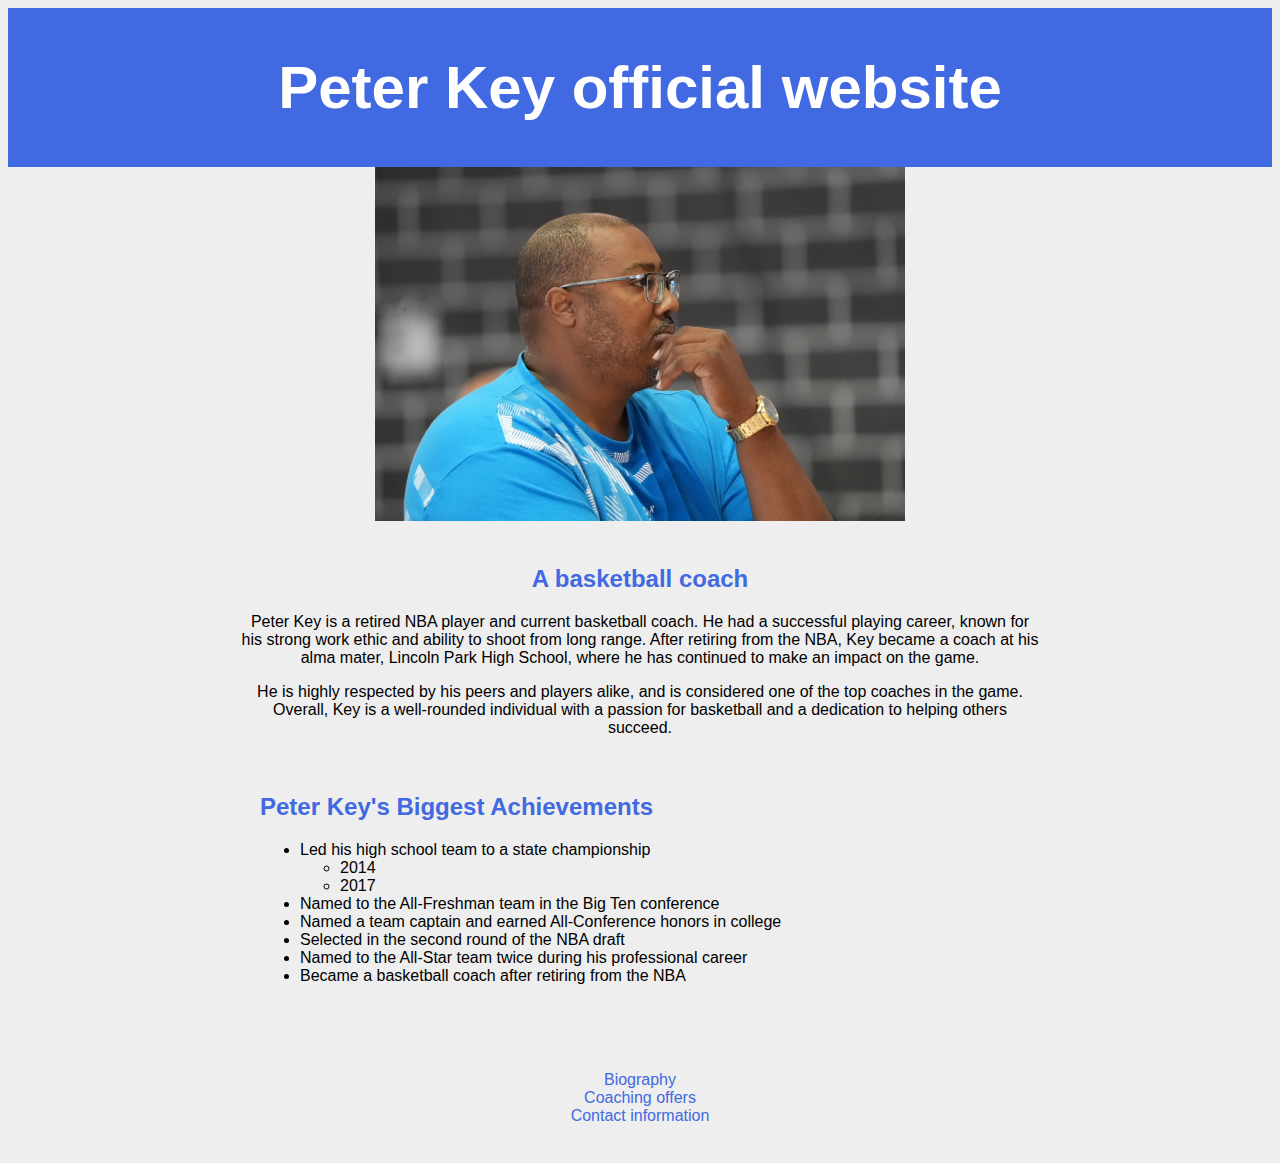
<file: index.html>
<!DOCTYPE html>
<html>
<head>
  <meta charset="UTF-8">
  <meta name="author" content="Le Duc hung">
  <title>Peter Key official website</title>
  <link rel="stylesheet" href="styles.css">
</head>
<body>
<div class="header">
    <h1>Peter Key official website</h1>
</div>
<img src="Peter_Key.jpg" height="354" width="530"  alt="Peter Key image">
<div class="content">
    <h2>A basketball coach</h2>
    <p>Peter Key is a retired NBA player and current basketball coach. He had a successful playing career, known for his strong work ethic and ability to shoot from 
        long range. After retiring from the NBA, Key became a coach at his alma mater, Lincoln Park High School, where he has continued to make an impact on the game.
    </p>
    <p>He is highly respected by his peers and players alike, and is considered one of the top coaches in the game. Overall, Key is a well-rounded individual 
        with a passion for basketball and a dedication to helping others succeed.
    </p>
    <div id="left">
        <h2>Peter Key's Biggest Achievements</h2>
        <ul>
            <li>Led his high school team to a state championship
                <ul>
                    <li>2014</li>
                    <li>2017</li>
                </ul>
            </li>
            <li>Named to the All-Freshman team in the Big Ten conference</li>
            <li>Named a team captain and earned All-Conference honors in college</li>
            <li>Selected in the second round of the NBA draft</li>
            <li>Named to the All-Star team twice during his professional career</li>
            <li>Became a basketball coach after retiring from the NBA</li>
        </ul>
    </div>
</div>
<footer>
    <div class="content">
        <a href="page1.html">Biography</a><br>
        <a href="page2.html">Coaching offers</a><br>
        <a href="page2.html">Contact information</a>
    </div>
</footer>
</body>
</html>
</file>
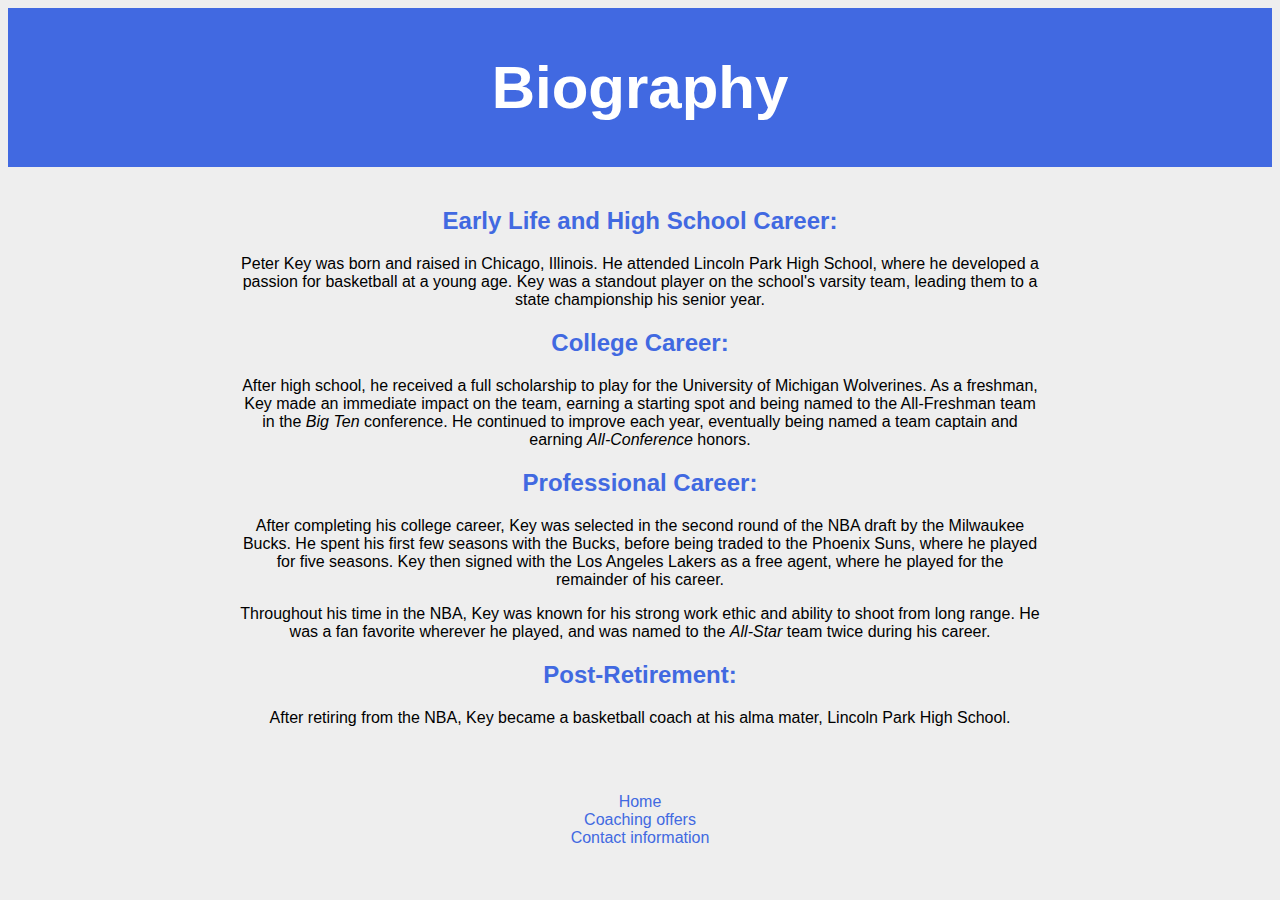
<file: page1.html>
<!DOCTYPE html>
<html>
<head>
  <meta charset="UTF-8">
  <title>Biography</title>
  <link rel="stylesheet" href="styles.css">
</head>
<body>
    <div class="header">
        <h1>Biography</h1>
    </div>
  <div class="content">
    <article>
        <section>
            <h2>
                Early Life and High School Career:
            </h2>
            <p>
                Peter Key was born and raised in Chicago, Illinois. He attended Lincoln Park High School, where he developed a passion for basketball at a young age. 
                Key was a standout player on the school's varsity team, leading them to a state championship his senior year.
            </p>
        </section>
            
        <section>
            <h2>
                College Career:
            </h2>
            <p>
                After high school, he received a full scholarship to play for the University of Michigan Wolverines. 
                As a freshman, Key made an immediate impact on the team, earning a starting spot and being named to the All-Freshman team in 
                the <em>Big Ten</em> conference. He continued to improve each year, eventually being named a team captain and earning <em>All-Conference</em> honors.
            </p>
        </section>
            
        <section>
            <h2>
                Professional Career:
            </h2>
            <p>
                After completing his college career, Key was selected in the second round of the NBA draft by the Milwaukee Bucks. He spent his first few seasons with 
                the Bucks, before being traded to the Phoenix Suns, where he played for five seasons. Key then signed with the Los Angeles Lakers as a free agent, 
                where he played for the remainder of his career.
            </p>
            <p>
                Throughout his time in the NBA, Key was known for his strong work ethic and ability to shoot from long range. He was a fan favorite wherever he played, 
                and was named to the <em>All-Star</em> team twice during his career.
            </p>
        </section>

        <section>
                <h2>
                    Post-Retirement:
                </h2>
                <p>
                    After retiring from the NBA, Key became a basketball coach at his alma mater, Lincoln Park High School.
                </p>
        </section>
    </article>
        
  </div>
<footer>
    <div class="content">
        <a href="index.html">Home</a><br>
        <a href="page2.html">Coaching offers</a><br>
        <a href="page2.html">Contact information</a>
    </div>
</footer>
</body>
</html>
</file>
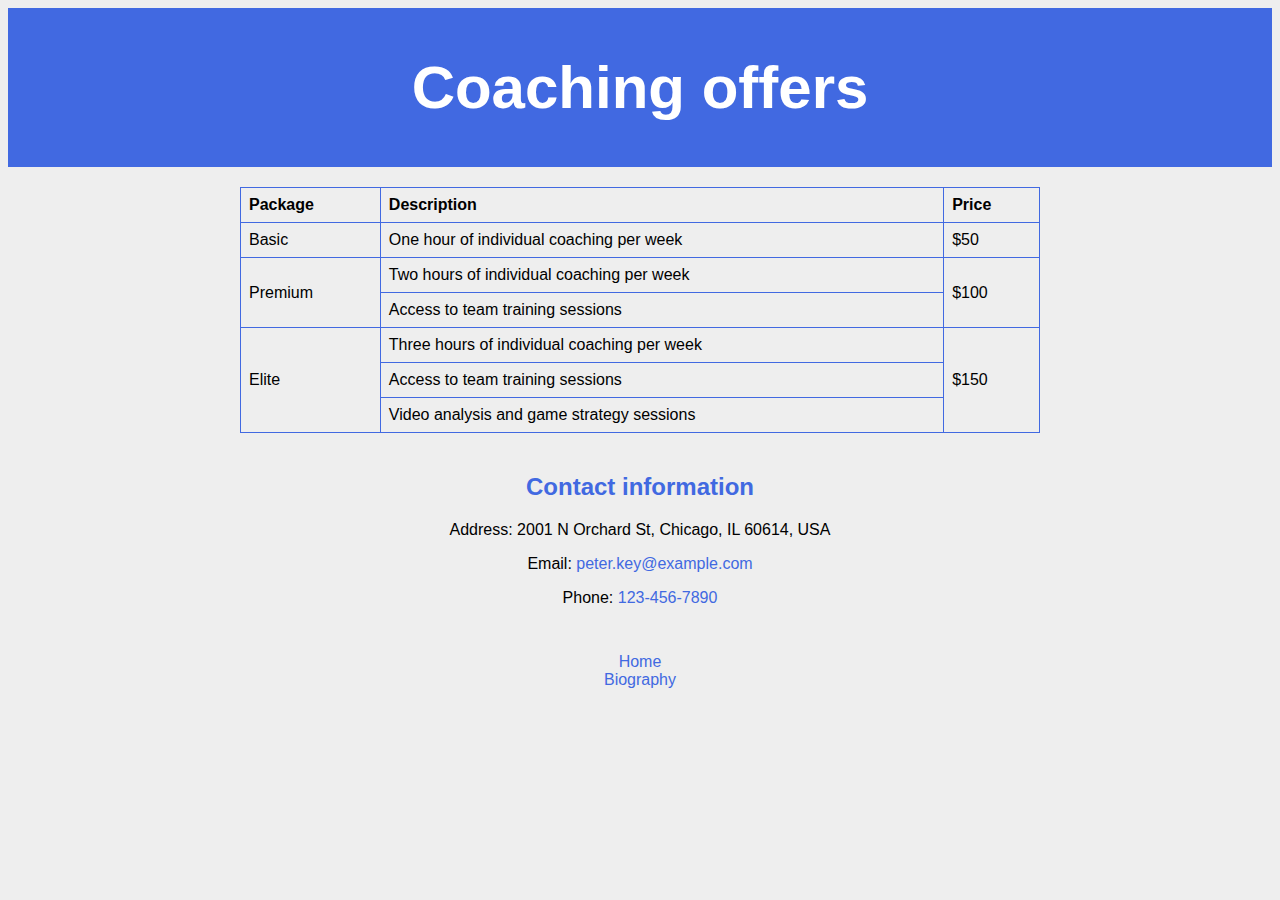
<file: page2.html>
<!DOCTYPE html>
<html>
<head>
  <meta charset="UTF-8">
  <title>Coaching offers</title>
  <link rel="stylesheet" href="styles.css">
</head>
<body>
    <div class="header">
        <h1>Coaching offers</h1>
    </div>
    <div class="content">
        <table>
            <thead>
                <tr>
                    <th>Package</th>
                    <th>Description</th>
                    <th>Price</th>
                </tr>
            </thead>
            <tbody>
                <tr>
                    <td>Basic</td>
                    <td>One hour of individual coaching per week</td>
                    <td>$50</td>
                </tr>
                <tr>
                    <td rowspan="2">Premium</td>
                    <td>Two hours of individual coaching per week</td>
                    <td rowspan="2">$100</td>                
                </tr>
                <tr>
                    <td>Access to team training sessions</td>
                </tr>
                <tr>
                    <td rowspan="3">Elite</td>
                    <td>Three hours of individual coaching per week</td>
                    <td rowspan="3">$150</td>                                  
                </tr>
                <tr>
                    <td>Access to team training sessions</td>
                </tr>
                <tr>
                    <td>Video analysis and game strategy sessions</td>
                </tr>
            </tbody>
        </table>
    </div>
    <div>
        <h2>Contact information</h2>
        <p>Address: 2001 N Orchard St, Chicago, IL 60614, USA</p>
        <p>Email: <a href="mailto:peter.key@example.com">peter.key@example.com</a></p>
        <p>Phone: <a href="tel:1234567890">123-456-7890</a></p>
    </div>
<footer>
    <div class="content">
        <a href="index.html">Home</a><br>
        <a href="page1.html">Biography</a>
    </div>
</footer>
</body>
</html>
</file>
<file: styles.css>
body {
    font-family: Arial, sans-serif;
    background-color: #eee;
    text-align: center;
  }
.header {
    padding: 5px;
    text-align: center;
    background: #4169E1;
    color: white;
    font-size: 30px;
  }
div > h1 {
    color: white;
}
table {
    font-family: arial, sans-serif;
    border-collapse: collapse;
    width: 100%;
  }
  
td, th {
    border: 1px solid #4169E1;
    text-align: left;
    padding: 8px;
  }
h2 {
    color: #4169E1;
}
.content {
    max-width: 800px;
    margin: 0 auto;
    padding: 20px;
  }
#left {
    max-width: 800px;
    margin: 0 auto;
    padding: 20px;
    text-align: left;
  }
a {
    color: #4169E1;
    text-decoration: none;
  }
a:hover {
    color: #00008B;
  }
footer {
    background-color: #eee;
    padding: 10px;
    text-align: center;
    
  }
</file>
